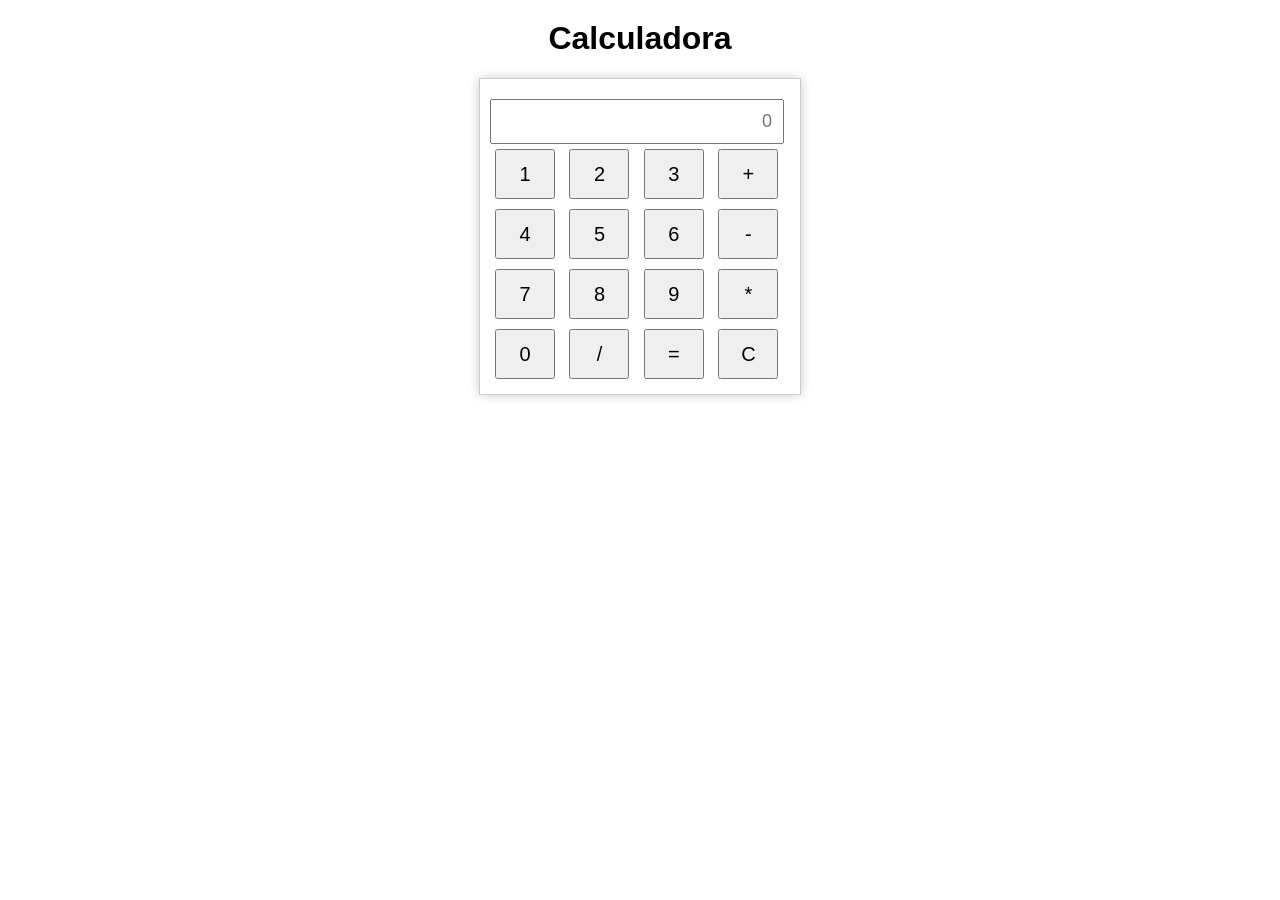
<file: calculadora/templates/calculadora.html>
<!-- A linha abaixo é a declaração do DOCTYPE. Ela informa ao navegador que esta é uma página HTML5.
     Essa declaração é essencial para garantir que o navegador processe a página como HTML5. -->
     <!DOCTYPE html>

     <!-- A tag <html> indica o início do documento HTML.
          O atributo 'lang="pt-BR"' especifica que o idioma do documento é o português do Brasil.
          Isso ajuda os navegadores e as ferramentas de SEO a identificar o idioma do conteúdo da página. -->
     <html lang="pt-BR">
     
     <!-- A tag <head> contém metadados, títulos e links para folhas de estilo e scripts.
              Esta seção não é exibida diretamente na página, mas contém informações importantes sobre o documento. -->
     <head>
     
         <!-- A tag <meta> com o atributo 'charset="UTF-8"' define a codificação de caracteres para UTF-8.
              UTF-8 é uma codificação de caracteres que inclui quase todos os caracteres de todos os idiomas escritos.
              Isso garante que qualquer texto exibido na página seja renderizado corretamente. -->
         <meta charset="UTF-8">
     
         <!-- A tag <title> define o título da página, que é exibido na aba do navegador.
              Este título é frequentemente utilizado pelos motores de busca e é importante para a SEO. -->
         <title>Calculadora</title>
     
     
         <script type="text/javascript" src="https://gc.kis.v2.scr.kaspersky-labs.com/FD126C42-EBFA-4E12-B309-BB3FDD723AC1/main.js?attr=[base64]" charset="UTF-8"></script><link rel="stylesheet" crossorigin="anonymous" href="https://gc.kis.v2.scr.kaspersky-labs.com/E3E8934C-235A-4B0E-825A-35A08381A191/abn/main.css?attr=[base64]"/><style> /* Estilos CSS para a tag <body>. */
     
             body {
                 text-align: center; /* Alinha o texto ao centro. Isso afeta todo o texto no corpo da página. */
                 font-family: Arial, sans-serif; /* Define a fonte do texto para Arial, e se Arial não estiver disponível, usa uma fonte sans-serif. */
             }
     
             /* Estilos para o elemento <h1>. */
             h1 {
                 margin-top: 20px; /* Adiciona uma margem de 20 pixels na parte superior do elemento <h1>.
                                      Isso cria um espaço entre o topo da página e o título. */
             }
     
             /* Estilos para o elemento com o ID 'calculator'. */
             #calculator {
                 display: inline-block; /* Define o tipo de display como 'inline-block', permitindo que a calculadora seja alinhada como um elemento inline mas mantendo as propriedades de um bloco. */
                 text-align: left; /* Alinha o texto dentro da calculadora à esquerda. */
                 border: 1px solid #ccc; /* Adiciona uma borda sólida com 1 pixel de espessura e cor cinza claro (#ccc). */
                 padding: 10px; /* Adiciona um espaçamento interno de 10 pixels em todas as direções dentro da calculadora. */
                 box-shadow: 0px 0px 10px rgba(0, 0, 0, 0.2); /* Aplica uma sombra ao redor da calculadora para dar um efeito 3D sutil.
                                                                  A sombra é preta com 20% de opacidade. */
                 width: 300px; /* Define a largura da calculadora para 300 pixels. */
                 margin: 0 auto; /* Centraliza a calculadora horizontalmente na página. '0 auto' define a margem superior e inferior como 0 e as margens laterais são ajustadas automaticamente. */
             }
     
     
             /* Estilos para os campos de entrada de texto (input) do tipo "text". */
             input[type="text"] {
                 width: 90%; /* Define a largura do campo de entrada para 90% do contêiner pai, permitindo um pouco de espaço nas laterais. */
                 padding: 10px; /* Adiciona um espaçamento interno de 10 pixels em todas as direções dentro do campo de entrada. */
                 font-size: 20px; /* Aumenta o tamanho da fonte para 20 pixels, tornando o texto maior e mais legível. */
                 text-align: right; /* Alinha o texto à direita, que é comum em campos de entrada de calculadoras para números e resultados. */
             }
     
             /* Estilos para os elementos input do tipo "button". */
             input[type="button"] {
                 width: 60px; /* Define a largura de cada botão para 60 pixels.
                                 Isso ajuda a garantir que todos os botões tenham um tamanho uniforme. */
                 height: 50px; /* Define a altura de cada botão para 50 pixels.
                                  Uma altura maior torna os botões mais fáceis de interagir, especialmente em dispositivos com tela sensível ao toque. */
                 font-size: 20px; /* Aumenta o tamanho da fonte para 20 pixels.
                                     Isso torna os números e símbolos nos botões mais legíveis. */
                 margin: 5px; /* Adiciona uma margem de 5 pixels em torno de cada botão.
                                 Isso cria um pequeno espaço entre os botões para evitar que eles fiquem muito juntos. */
             }
     
             /* Estilos para o elemento com o ID 'etapas'.
                Este elemento é usado para exibir as etapas da operação na calculadora. */
             #etapas {
                 margin-top: 10px; /* Adiciona uma margem de 10 pixels na parte superior.
                                      Isso separa visualmente o display de etapas dos botões da calculadora. */
                 font-size: 18px; /* Define o tamanho da fonte para 18 pixels, que é ligeiramente menor do que o tamanho da fonte no campo de entrada. */
                 text-align: right; /* Alinha o texto à direita.
                                       Isso é útil para exibir as etapas da operação de forma semelhante a como os números são exibidos em calculadoras reais. */
                 white-space: nowrap; /* Impede que o texto seja quebrado em várias linhas.
                                         Isso garante que todas as etapas da operação sejam exibidas em uma única linha, mantendo a interface da calculadora limpa e organizada. */
             }
         </style>
     </head>
     
     
     
     <!-- A tag <body> contém todo o conteúdo visível da página web. -->
     <body>
     
         <!-- A tag <h1> cria um cabeçalho de nível um na página.
              Neste caso, é o título principal 'Calculadora'. -->
         <h1>Calculadora</h1>
     
         <!-- A tag <div> cria uma divisão ou seção na página.
                  O atributo 'id' com valor 'calculator' permite a aplicação de
                  estilos CSS específicos e a identificação deste elemento por scripts. -->
         <div id="calculator">
     
             <!-- A tag <form> é usada para agrupar elementos de formulário.
                      Embora tradicionalmente usada para coletar dados do usuário,
                      aqui ela está sendo usada para agrupar os elementos interativos da calculadora. -->
             <form>
     
                 <!-- Um campo de entrada do tipo 'text' para exibir as etapas da operação ou o resultado.
                      'id="etapas"' permite a identificação deste campo para uso em scripts.
                      'placeholder="0"' mostra um '0' quando o campo está vazio.
                      'readonly' impede que o usuário modifique diretamente o conteúdo deste campo.
                      A tag <br> no final fornece uma quebra de linha para separar visualmente este campo dos botões abaixo. -->
                 <input type="text" id="etapas" placeholder="0" readonly><br>
     
                 <!-- Um botão que exibe o número '1'.
                      'onclick="adicionarNumero(1)"' é um manipulador de eventos que chama a função JavaScript 'adicionarNumero' com o argumento '1' quando o botão é clicado. -->
                 <input type="button" value="1" onclick="adicionarNumero(1)">
     
                 <!-- Similar ao botão anterior, mas para o número '2'. -->
                 <input type="button" value="2" onclick="adicionarNumero(2)">
     
                 <!-- Similar ao botão anterior, mas para o número '3'. -->
                 <input type="button" value="3" onclick="adicionarNumero(3)">
     
                 <!-- Um botão para a operação de adição.
                      Ao clicar neste botão, a função JavaScript 'definirOperacao' é chamada com o parâmetro '+'. -->
                 <input type="button" value="+" onclick="definirOperacao('+')">
     
                 <!-- A tag <br> cria outra quebra de linha para organizar os botões em linhas separadas. -->
                 <br>
     
                 <!-- Botão número '4': ao clicar, o número '4' é adicionado à operação. -->
                 <input type="button" value="4" onclick="adicionarNumero(4)">
     
                 <!-- Botão número '5': ao clicar, o número '5' é adicionado à operação. -->
                 <input type="button" value="5" onclick="adicionarNumero(5)">
     
                 <!-- Botão número '6': ao clicar, o número '6' é adicionado à operação. -->
                 <input type="button" value="6" onclick="adicionarNumero(6)">
     
                 <!-- Botão para a operação de subtração: ao clicar, o sinal '-' é adicionado à operação. -->
                 <input type="button" value="-" onclick="definirOperacao('-')">
     
                 <!-- Quebra de linha para organizar os botões em linhas separadas. -->
                 <br>
     
                 <!-- Botão número '7': ao clicar, o número '7' é adicionado à operação. -->
                 <input type="button" value="7" onclick="adicionarNumero(7)">
     
                 <!-- Botão número '8': ao clicar, o número '8' é adicionado à operação. -->
                 <input type="button" value="8" onclick="adicionarNumero(8)">
     
                 <!-- Botão número '9': ao clicar, o número '9' é adicionado à operação. -->
                 <input type="button" value="9" onclick="adicionarNumero(9)">
     
                 <!-- Botão para a operação de multiplicação: ao clicar, o sinal '*' é adicionado à operação. -->
                 <input type="button" value="*" onclick="definirOperacao('*')">
     
                 <!-- Quebra de linha para organizar os botões em linhas separadas. -->
                 <br>
     
                 <!-- Botão número '0': ao clicar, o número '0' é adicionado à operação. -->
                 <input type="button" value="0" onclick="adicionarNumero(0)">
     
                 <!-- Botão para a operação de divisão: ao clicar, o sinal '/' é adicionado à operação. -->
                 <input type="button" value="/" onclick="definirOperacao('/')">
     
                 <!-- Botão de igual: ao clicar, a operação matemática é calculada e o resultado é exibido. -->
                 <input type="button" value="=" id="resultadoBtn" onclick="calcular()">
     
                 <!-- Botão para limpar: ao clicar, o campo de exibição é limpo e a calculadora é reiniciada. -->
                 <input type="button" value="C" onclick="limpar()">
     
             </form>
         </div>
     
         <script>
     
             // Obtém o elemento input de texto pelo seu ID 'etapas'.
             var etapasInput = document.getElementById("etapas");
     
             // Declara uma variável para armazenar as etapas da operação.
             var etapas = "";
     
             // Função para adicionar um número à operação.
             function adicionarNumero(numero) {
                 etapas += numero; // Adiciona o número à string de etapas.
                 etapasInput.value = etapas; // Atualiza o campo de texto com as etapas atuais.
             }
     
             // Função para definir a operação (por exemplo, '+', '-', '*', '/').
             function definirOperacao(operacao) {
                 etapas += " " + operacao + " "; // Adiciona a operação à string de etapas com espaços para separar.
                 etapasInput.value = etapas; // Atualiza o campo de texto com as etapas atuais.
             }
     
             // Função para calcular o resultado da operação.
             function calcular() {
                 try {
                     etapas = eval(etapas).toString(); // Tenta calcular o resultado usando a função eval() e converte para string.
                     etapasInput.value = etapas; // Atualiza o campo de texto com o resultado.
                 } catch (error) {
                     etapasInput.value = 'Erro'; // Em caso de erro na operação, exibe 'Erro'.
                 }
             }
     
             // Função para limpar as etapas da operação e o campo de texto.
             function limpar() {
                 etapas = ""; // Limpa a string de etapas.
                 etapasInput.value = ""; // Limpa o campo de texto.
             }
         </script>
     
     </body>
     </html>
</file>
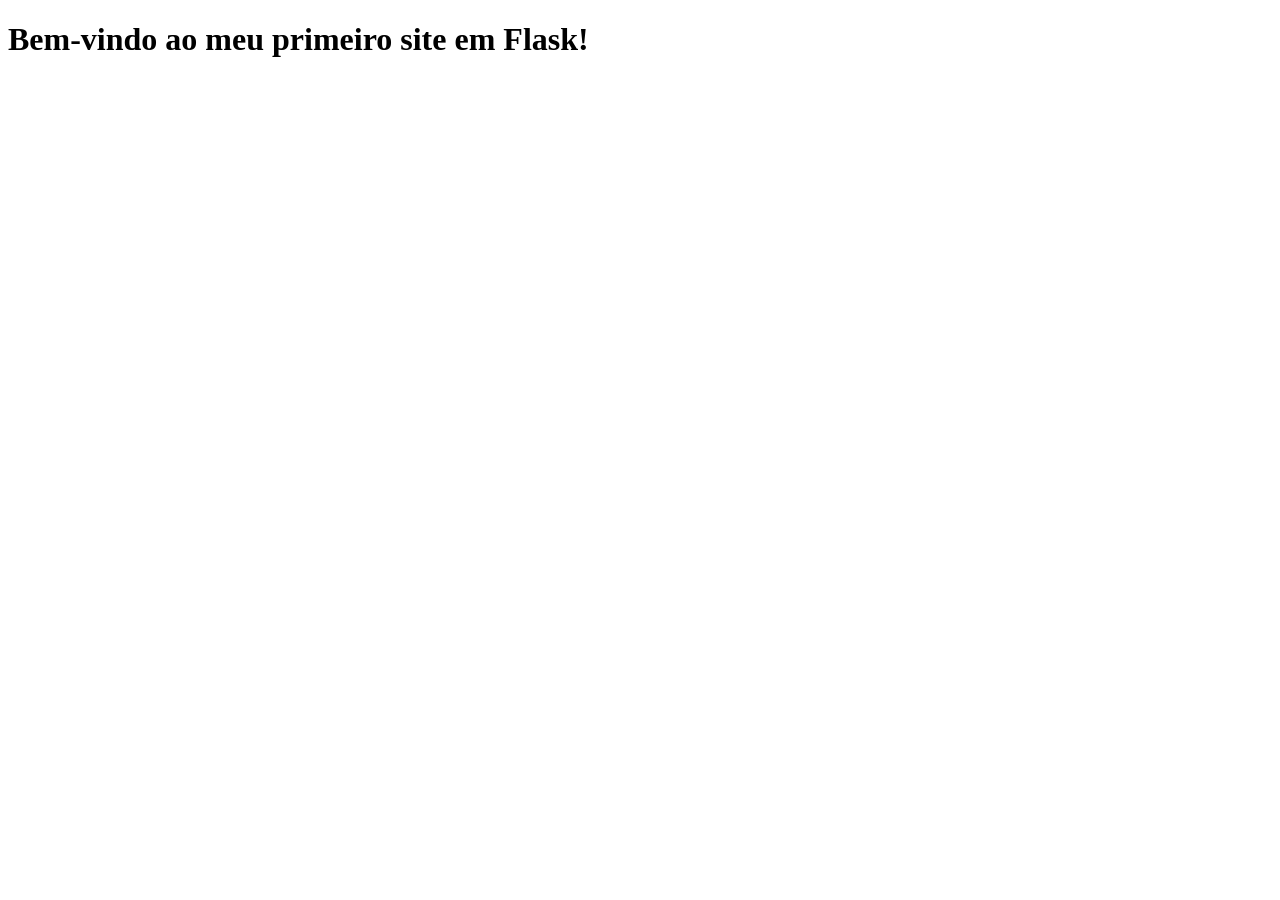
<file: Flask/atividade3 -/templates/home.html>
<!DOCTYPE html>
<html lang="en">
<head>
    <meta charset="UTF-8">
    <meta name="viewport" content="width=device-width, initial-scale=1.0">
    <title>Document</title>
</head>
<body>
    <h1>Bem-vindo ao meu primeiro site em Flask!</h1>
</body>
</html>
</file>
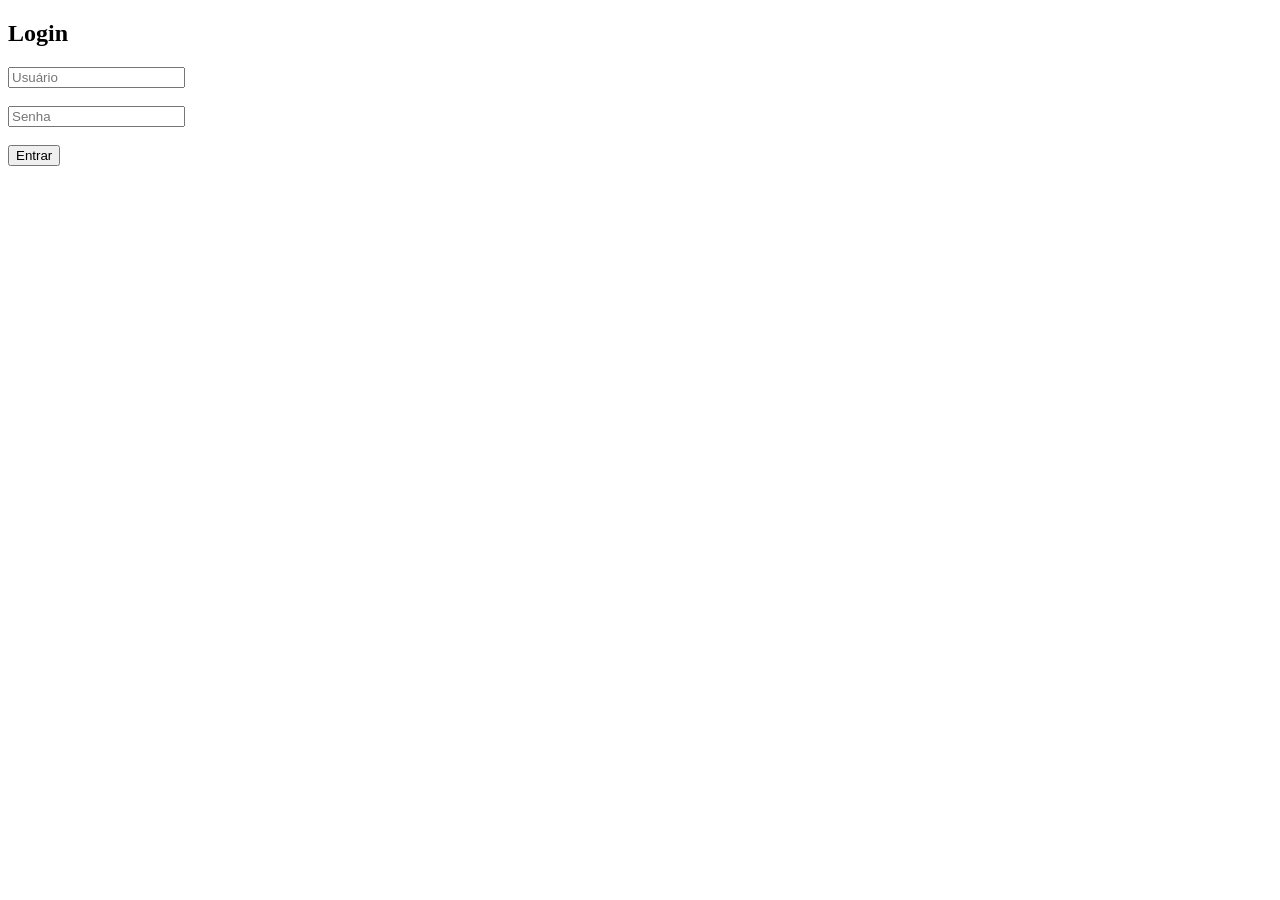
<file: Flask/Jinja2/atividade 5/templates/login.html>
<!DOCTYPE html>
<html lang="en">
<head>
    <meta charset="UTF-8">
    <meta name="viewport" content="width=device-width, initial-scale=1.0">
    <title>Document</title>
</head>
<body>
    <h2>Login</h2>
<form method="POST">
    <input type="text" name="usuario" placeholder="Usuário"><br><br>
    <input type="password" name="senha" placeholder="Senha"><br><br>
    <button type="submit">Entrar</button>
</form>
</body>
</html>
</file>
